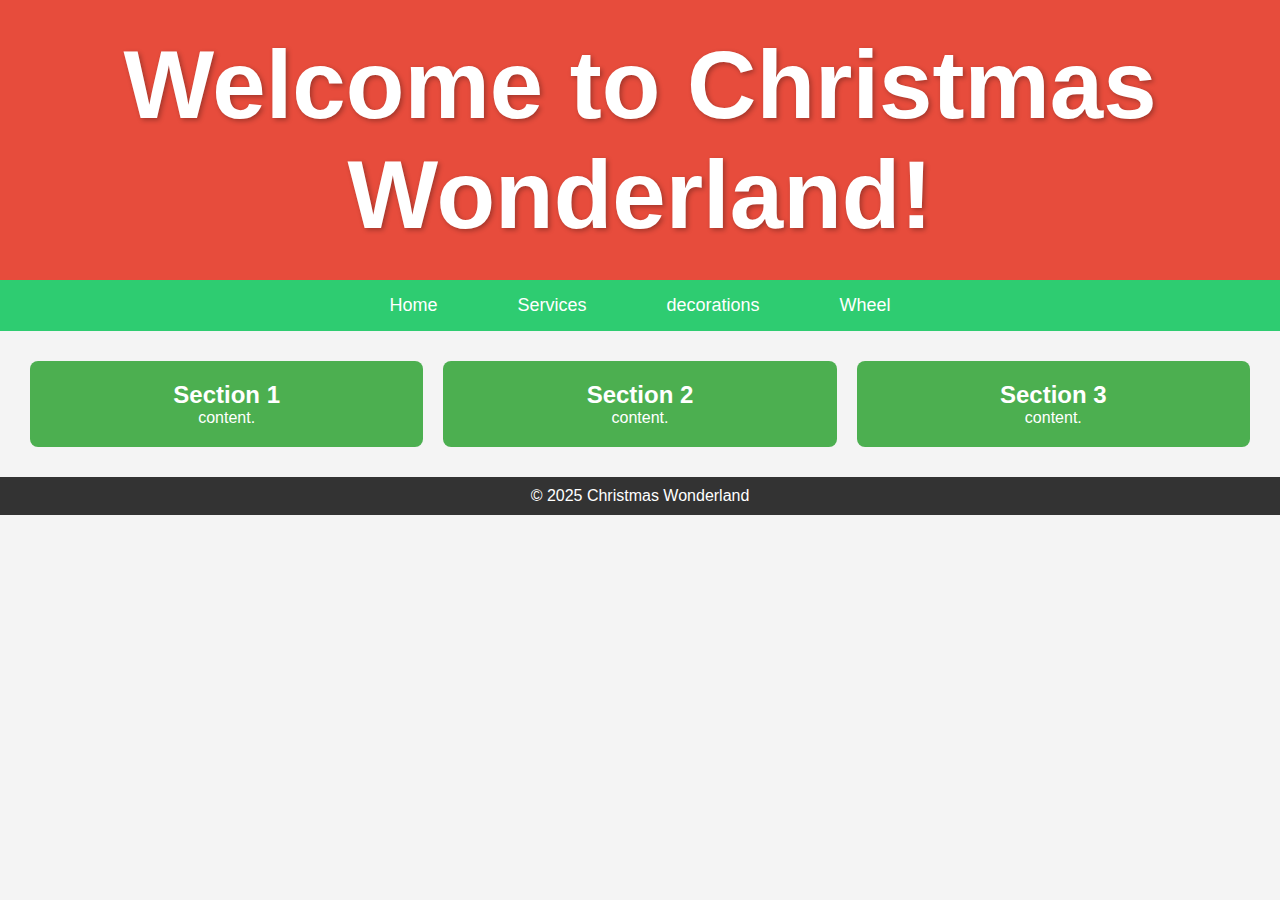
<file: index.html>
<!DOCTYPE html>
<html lang="en">    
<head>
    <meta charset="UTF-8">
    <meta name="viewport" content="width=device-width, initial-scale=1.0">
    <title>Christmas Wonderland</title>
    <link rel="stylesheet" href="Main.css">
</head>
<body>
    <header>
        <h1>Welcome to Christmas Wonderland!</h1>
    </header>

    <nav>
        <ul>
            <li><a href="#">Home</a></li>
            <li><a href="#">Services</a></li>
            <li><a href="#">decorations</a></li>
            <li><a href="#">Wheel</a></li>
        </ul>
    </nav>

    <main class="container">
        <section class="item">
            <h2>Section 1</h2>
            <p>content.</p>
        </section>
        <section class="item">
            <h2>Section 2</h2>
            <p>content.</p>
        </section>
        <section class="item">
            <h2>Section 3</h2>
            <p>content.</p>
        </section>
    </main>
    
    <footer>
        <p>&copy; 2025 Christmas Wonderland</p>
    </footer>
</body>
</html>
</file>
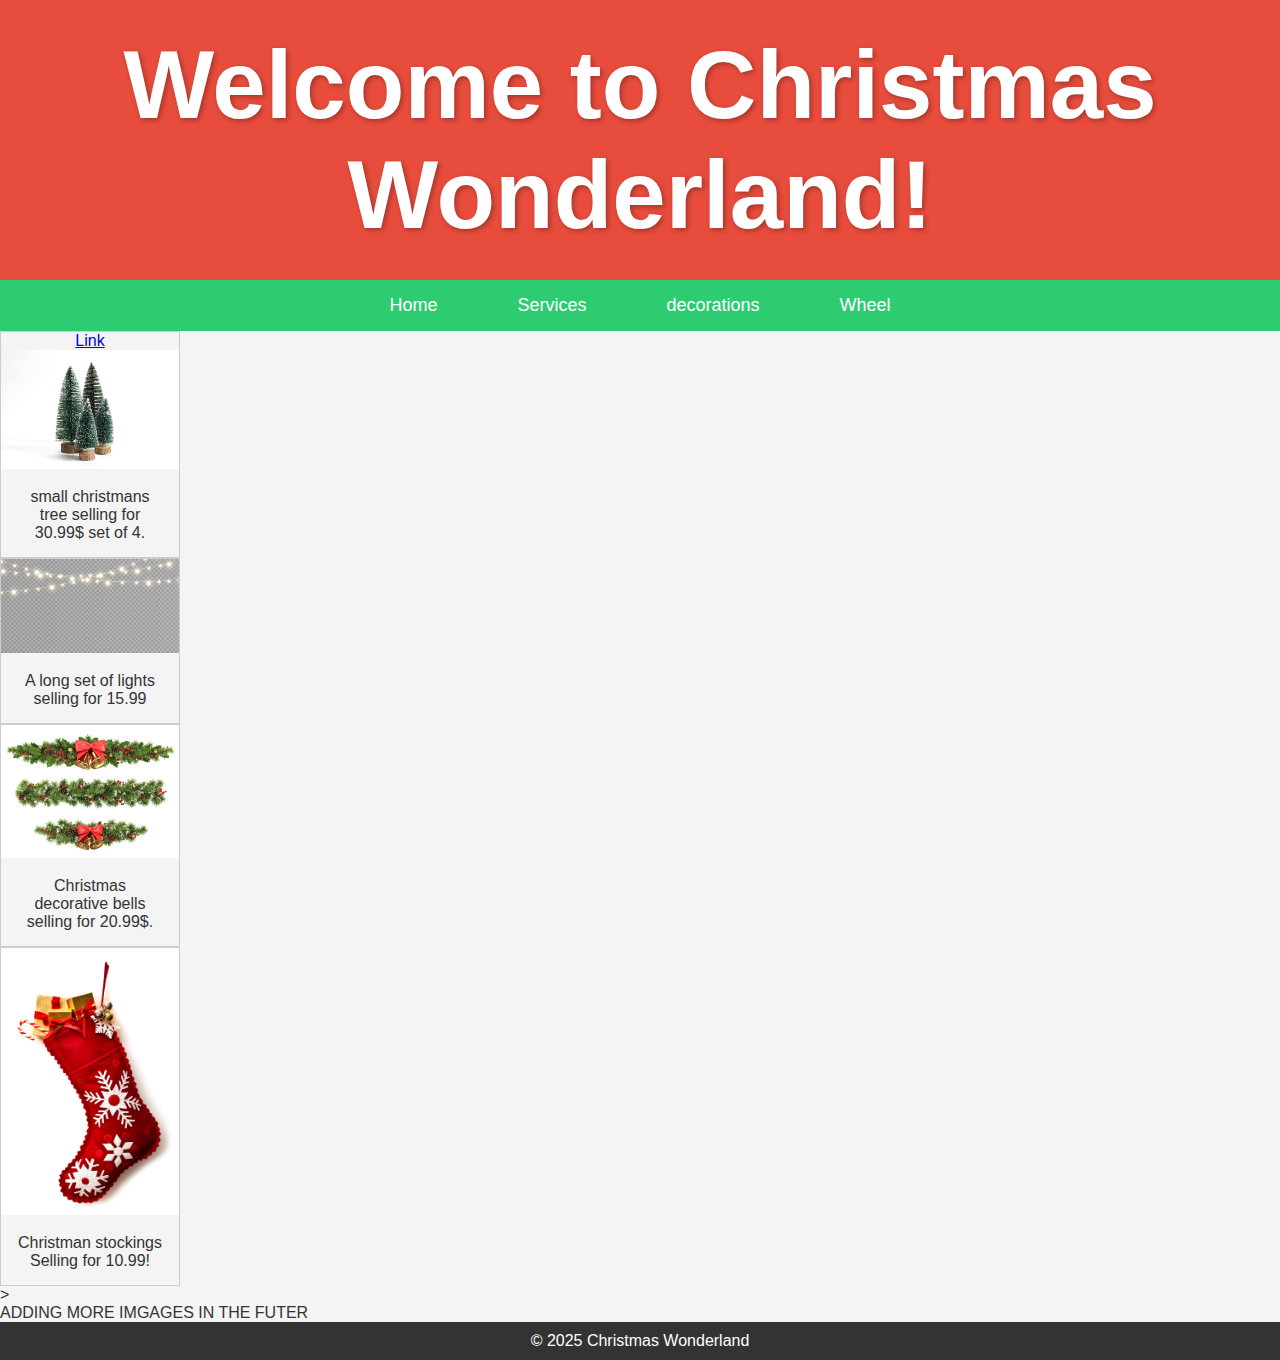
<file: decoration.html>
<!DOCTYPE html>
<html lang="en">    
<head>
    <meta charset="UTF-8">
    <meta name="viewport" content="width=device-width, initial-scale=1.0">
    <title>Christmas Wonderland</title>
    <link rel="stylesheet" href="decoration.css">
</head>
<body>
    <header>
        <h1>Welcome to Christmas Wonderland!</h1>
    </header>

    <nav>
        <ul>
            <li><a href="#">Home</a></li>
            <li><a href="#">Services</a></li>
            <li><a href="#">decorations</a></li>
            <li><a href="#">Wheel</a></li>
        </ul>
    </nav>

    <div class="gallery">
      <a target="Tree" href="Small%20christman%20tree.jpg">Link</a>
      <img src="Small%20christman%20tree.jpg" alt="small christmas tree">
        <div class="desc">small christmans tree selling for 30.99$ set of 4. </div>
      </div>
      
      <div class="gallery">
        <a target="Lights" href="Lights.jpg">
          <img src="Lights.jpg" alt="lights" width="800" height="800">
        </a>
        <div class="desc">A long set of lights selling for 15.99 </div>
      </div>
      
      <div class="gallery">
        <a target="Image" href="Bells.jpg">
          <img src="Bells.jpg" alt="bells" width="800" height="800">
        </a>
        <div class="desc">Christmas decorative bells selling for 20.99$. </div>
      </div>
      
      <div class="gallery">
        <a target="stocking" href="stockings.jpg">
          <img src="stockings.jpg" alt="stockings" width="800" height="800">
        </a>
        <div class="desc">Christman stockings Selling for 10.99!</div>
      </div>

      ><p>ADDING MORE IMGAGES IN THE FUTER </p>

      <footer>
        <p>&copy; 2025 Christmas Wonderland</p>
    </footer>  
</body>

</html>
</file>
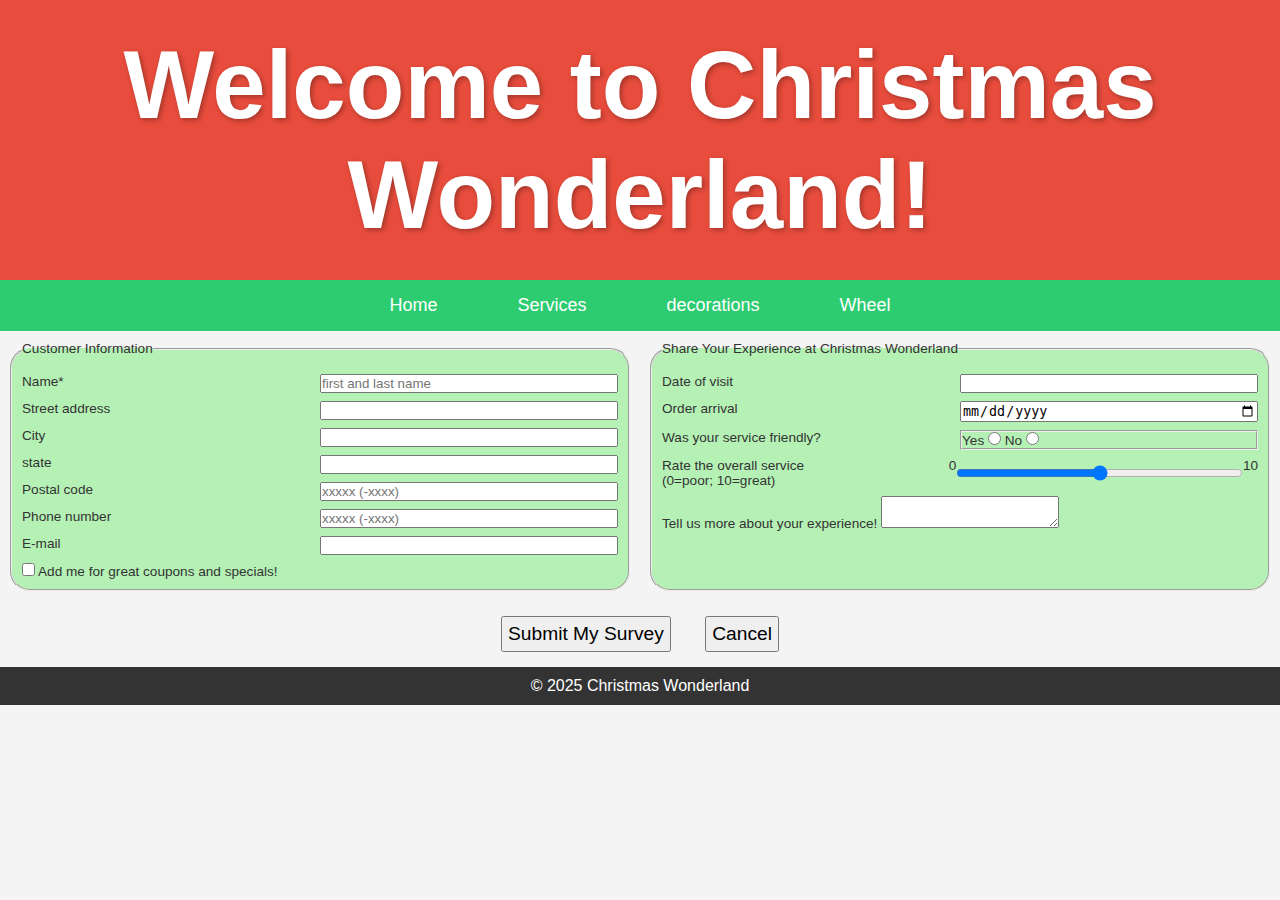
<file: service.html>
<!DOCTYPE html>
<html lang="en">    
<head>
    <meta charset="UTF-8">
    <meta name="viewport" content="width=device-width, initial-scale=1.0">
    <title>Christmas Wonderland</title>
    <link rel="stylesheet" href="service.css">
</head>
<body>
    <header>
        <h1>Welcome to Christmas Wonderland!</h1>
    </header>

    <nav>
        <ul>
            <li><a href="#">Home</a></li>
            <li><a href="#">Services</a></li>
            <li><a href="#">decorations</a></li>
            <li><a href="#">Wheel</a></li>
        </ul>
    </nav>
  
    
    <form id="survey"  action="http://www.example.com/Wonderland/survey" method="post"> 
        <fieldset id="custInfo"> 

           <legend>Customer Information</legend>
           <div class="formRow"> 
           <label for="name">Name*</label> 
           <input type="text" id="name"  placeholder="first and last name" required>
        </div>
        <div class="formRow"> 
           <label for="street">Street address</label>  
           <input name="custStreet" id="street" type="text" > 
        </div>

            <div class="formRow"> 
          <label for="city">City</label>  
           <input name="custCity" id="city" type="text"   > 
        </div>
        
        
        <div class="formRow"> 
           <label for="state">state</label>
           <input name="custState" id="state" type="text"  > 
        </div>

        <div class="formRow">
         <label for="postal_code">Postal code</label>
           <input name="custZip" id="postal_code" type="text" placeholder="xxxxx (-xxxx)"
           pattern="^\d{5}(-\d{4})?$"> 
        </div>

        <div class="formRow">
         <label for="phone_number">Phone number</label>
           <input name="custPhone" id="phone_number" type="tel" placeholder="xxxxx (-xxxx)"
           pattern="^\d{10}$|^(\(\d{3}\)\s*)?\d{3}[\s-]?\d{4}$">
        </div> 
           
           <div class="formRow">
           <label for="E-mail">E-mail</label>
           <input name="custEmail" id="E-mail" type="email" required>
        </div>

           <input name="mailMe" id="mailCB" value="yes" type="checkbox"> 
           <label for="mailCB">Add me for great 
           coupons and specials!</label>


        </fieldset> 

        <fieldset id="expInfo">
           <legend>Share Your Experience at Christmas Wonderland</legend> 
           <div class="formRow"> 
              <label for="visit">Date of visit</label> 
              <input name="visitDate" id="visit"> 
           </div>

           <div class="formRow"> 
              <label for="order">Order arrival</label> 
              <input type="date" id="order">
           </div>

           <div class="formRow"> 
              <label>Was your service friendly?</label> 
              <fieldset class="optGroup"> 
                 <label for="fYes">Yes</label> 
                 <input name="sFriend" id="fYes" value="yes" 
           type="radio"> 
                 <label for="fNo">No</label> 
                 <input name="sFriend" id="fNo" value="no" 
           type="radio"> 
              </fieldset> 
           </div>

           <div class="formRow"> 
              <label for="rangeBox">Rate the overall service<br> 
                     (0=poor; 10=great)</label> 
              0 
              <input name="serviceRate" id="rangeBox" type="range" 
                     value="5" step="1" min="0" max="10"> 
              10 
           </div>


           <label for="commBox">Tell us more about your  
              experience!</label> 
           <textarea name="custExp" id="commBox"></textarea>

        </fieldset>


        <div id="buttons"> 
           <input type="submit" value="Submit My Survey"> 
           <input type="reset" value="Cancel"> 
        </div>

     </form>
    <footer>
        <p>&copy; 2025 Christmas Wonderland</p>
    </footer>
</body>
</html>
</file>
<file: Main.css>
* {
    margin: 0;
    padding: 0;
    box-sizing: border-box;
}

body {
    font-family: 'Arial', sans-serif;
    background-color: #f4f4f4; 
    color: #333;
}
/*header*/

header {
    background-color: #e74c3c; 
    color: white;
    text-align: center;
    padding: 30px 0;
    font-size: 48px;
    font-weight: bold;
    text-shadow: 2px 2px 5px rgba(0, 0, 0, 0.3);
   
}

/* navigation*/

nav {
    background-color: #2ecc71; 
    padding: 15px 0;
}

nav ul {
    list-style-type: none;
    display: flex;
    justify-content: center;
}

nav ul li {
    margin: 0 20px;
}

nav ul li a {
    color: white;
    text-decoration: none;
    font-size: 18px;
    padding: 10px 20px;
    border-radius: 5px;
    transition: background-color 0.3s;
}

nav ul li a:hover {
    background-color: #e74c3c;
}


.container {
    display: flex;
    justify-content: space-between;
    gap: 20px;
    padding: 30px;
}

.item {
    background-color: #4caf50; 
    color: white;
    padding: 20px;
    flex: 1; 
    border-radius: 8px;
    text-align: center;
}

.item h2 {
    font-size: 24px;
}

/*footer styles*/
footer {
    background-color: #333;
    color: white;
    text-align: center;
    padding: 10px;
    font-size: 16px;
}
</file>
<file: decoration.css>
* {
    margin: 0;
    padding: 0;
    box-sizing: border-box;
}

body {
    font-family: 'Arial', sans-serif;
    background-color: #f4f4f4; 
    color: #333;
}
/*header*/

header {
    background-color: #e74c3c; 
    color: white;
    text-align: center;
    padding: 30px 0;
    font-size: 48px;
    font-weight: bold;
    text-shadow: 2px 2px 5px rgba(0, 0, 0, 0.3);
   
}

/* navigation*/

nav {
    background-color: #2ecc71; 
    padding: 15px 0;
}

nav ul {
    list-style-type: none;
    display: flex;
    justify-content: center;
}

nav ul li {
    margin: 0 20px;
}

nav ul li a {
    color: white;
    text-decoration: none;
    font-size: 18px;
    padding: 10px 20px;
    border-radius: 5px;
    transition: background-color 0.3s;
}

nav ul li a:hover {
    background-color: #e74c3c;
}


.container {
    display: flex;
    justify-content: space-between;
    gap: 20px;
    padding: 30px;
}

.item {
    background-color: #4caf50; 
    color: white;
    padding: 20px;
    flex: 1; 
    border-radius: 8px;
    text-align: center;
}

.item h2 {
    font-size: 24px;
}

/*footer styles*/
footer {
    background-color: #333;
    color: white;
    text-align: center;
    padding: 10px;
    font-size: 16px;
}

/* image gallery*/

div.gallery {
    margin: 0px;
    border: 1px solid #ccc;
   text-align: center;
    width: 180px;
  }
  
  div.gallery:hover {
    border: 1px solid #777;
  }
  
  div.gallery img {
    width: 100%;
    height: auto;
  }
  
  div.desc {
    padding: 15px;
    text-align: center;

  }
</file>
<file: service.css>
* {
    margin: 0;
    padding: 0;
    box-sizing: border-box;
}

body {
    font-family: 'Arial', sans-serif;
    background-color: #f4f4f4; 
    color: #333;
}
/*header*/

header {
    background-color: #e74c3c; 
    color: white;
    text-align: center;
    padding: 30px 0;
    font-size: 48px;
    font-weight: bold;
    text-shadow: 2px 2px 5px rgba(0, 0, 0, 0.3);
   
}

/* navigation*/

nav {
    background-color: #2ecc71; 
    padding: 15px 0;
}

nav ul {
    list-style-type: none;
    display: flex;
    justify-content: center;
}

nav ul li {
    margin: 0 20px;
}

nav ul li a {
    color: white;
    text-decoration: none;
    font-size: 18px;
    padding: 10px 20px;
    border-radius: 5px;
    transition: background-color 0.3s;
}

nav ul li a:hover {
    background-color: #e74c3c;
}


.container {
    display: flex;
    justify-content: space-between;
    gap: 20px;
    padding: 30px;
}

.item {
    background-color: #4caf50; 
    color: white;
    padding: 20px;
    flex: 1; 
    border-radius: 8px;
    text-align: center;
}

.item h2 {
    font-size: 24px;
}

/*footer styles*/
footer {
    background-color: #333;
    color: white;
    text-align: center;
    padding: 10px;
    font-size: 16px;
}

/* survey Layout Styles */

div.formRow { 
    display: flex; 
    flex-flow: row wrap; 
    margin: 8px 0px; 
 }
 
 div.formRow > * { 
    flex: 1 1 150px; 
 }
 
 form#survey { 
    display: flex; 
    flex-flow: row wrap; 
 }
 
 form#survey > fieldset { 
    background-color: rgb(181, 241, 181); 
    border-radius: 20px; 
    flex: 1 1 300px; 
    font-size: 0.85em; 
    padding: 10px; 
    margin: 10px; 
 }

 /* Form Button Styles */

div#buttons { 
    text-align: center; 
    width: 100%; 
 }
 
 input[type='submit'], input[type='reset'] { 
    font-size: 1.2em; 
    padding: 5px; 
    margin: 15px; 
 }
</file>
